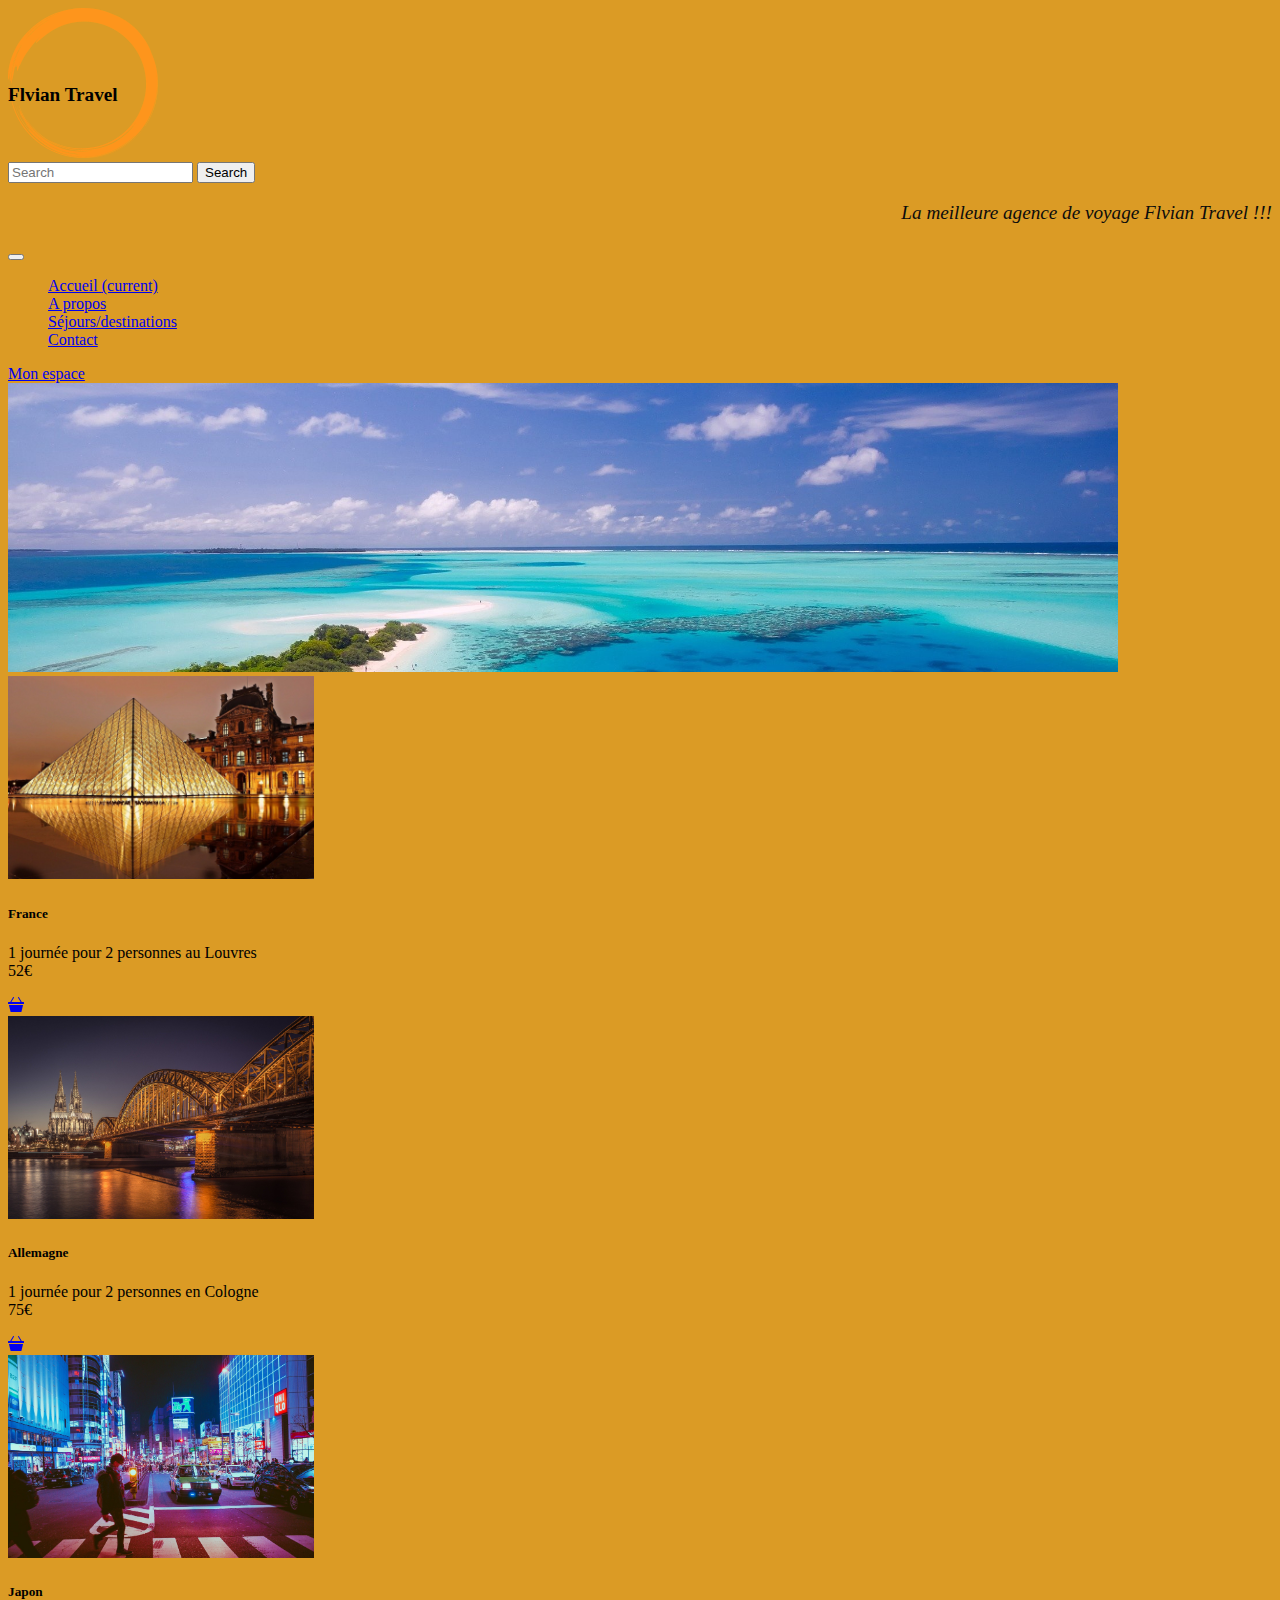
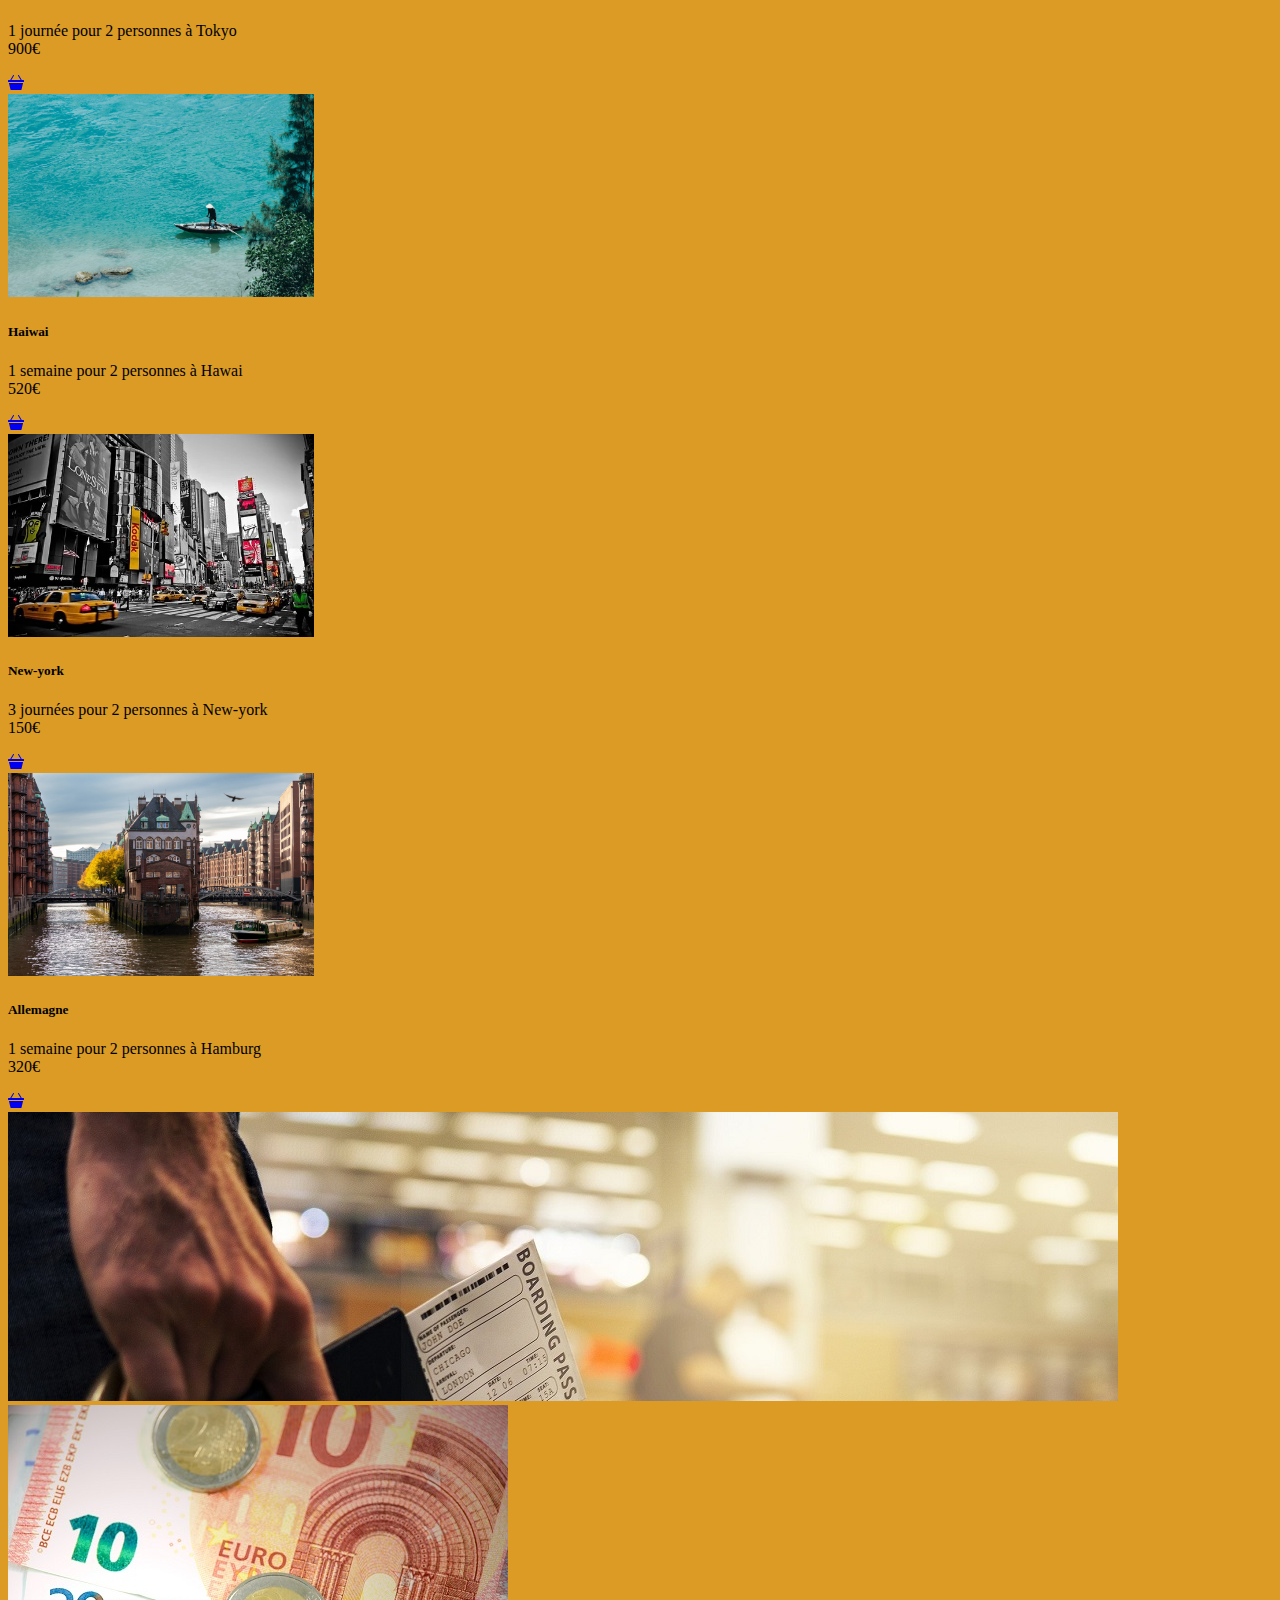
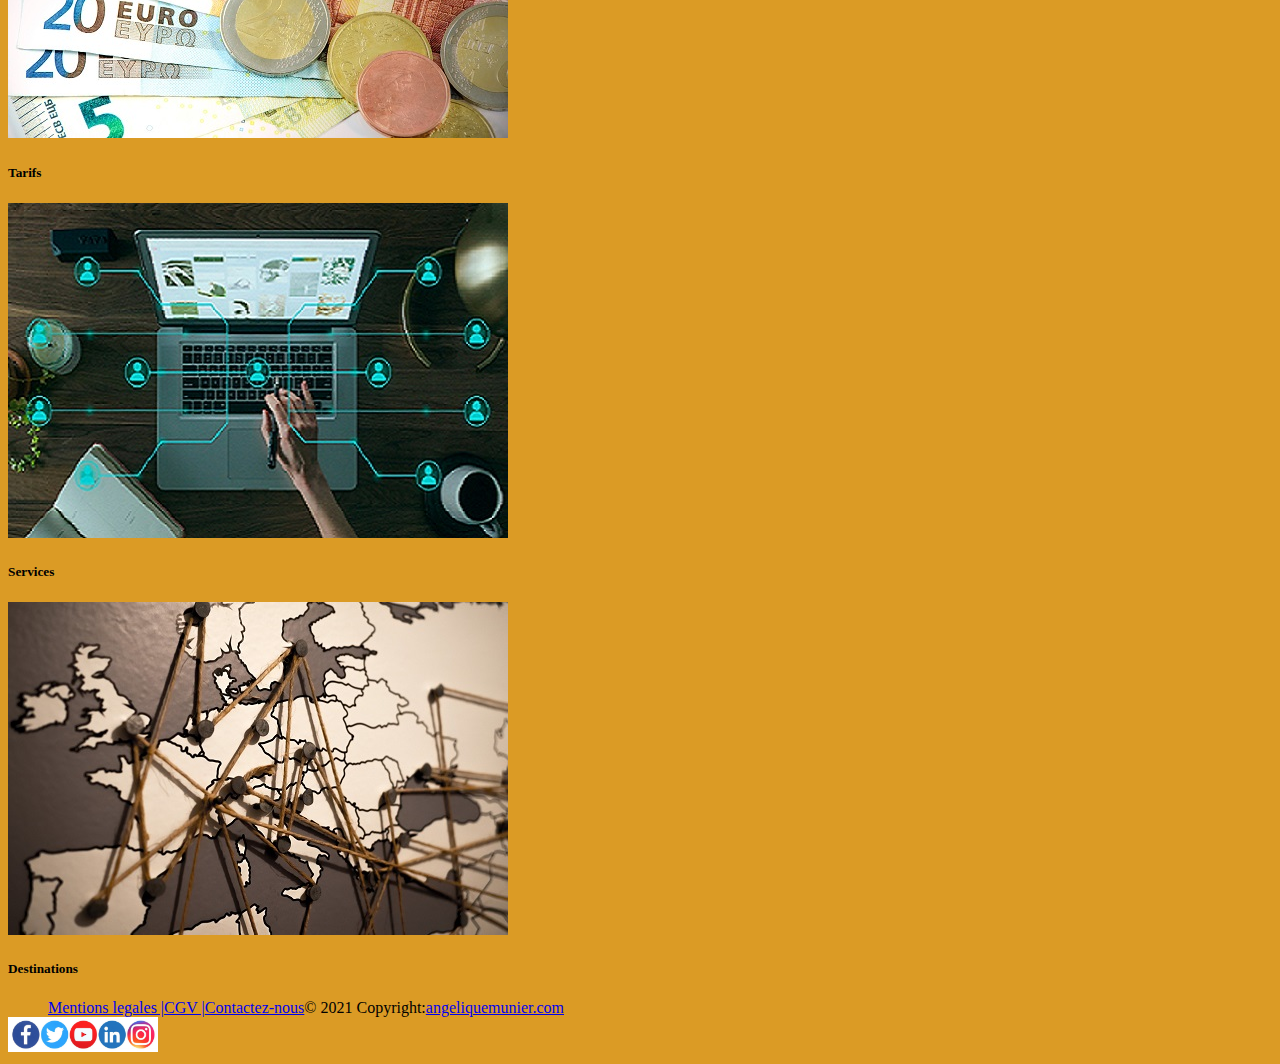
<file: index.html>
<!doctype html>
<html lang="fr">
  <head>
    <meta charset="utf-8">
    <meta charset="description">
    <meta name="title" content="FLVIAN - TRAVEL">
    <meta name="description" content="Agence de voyage">
    <meta name="keywords" content="voyage, partir, avions, trains, etranger">
    <meta name="robots" content="index, follow">
    <meta name="language" content="French">
    <meta name="author" content="Angélique MUNIER">
    <meta name="viewport" content="width=device-width, initial-scale=1">
    <title>FLVIAN - TRAVEL</title>
    <link rel="stylesheet" href="https://cdn.jsdelivr.net/npm/bootstrap@4.5.3/dist/css/bootstrap.min.css" integrity="sha384-TX8t27EcRE3e/ihU7zmQxVncDAy5uIKz4rEkgIXeMed4M0jlfIDPvg6uqKI2xXr2" crossorigin="anonymous">
    <link type="text/css" rel="stylesheet" href="style.css">
  </head>
  <body>
    <div class="container">
      <header class="py-2">
          <div class="navbar navbar-light  justify-content-between">
            <div class="row justify-content-center text-justify">
              <img src="img/LOGO1.png" alt="logo" width="150px" height="150px" class="img-fluid"/>
              <p style="position: absolute;top:65px;font-weight: bold;font-size: larger;">Flvian Travel</p>
            </div>
           
            <form class="form-inline">
              <input class="form-control mr-sm-2" type="search" placeholder="Search" aria-label="Search">
              <button class="btn btn-outline-warning my-2 my-sm-0" type="submit">Search</button>
            </form> 
           
          </div>
          <p style="display:flex;flex-direction: row-reverse;font-size: larger;font-style:italic;color: rgb(12, 12, 12);">La meilleure agence de voyage Flvian Travel !!!</p>
         
            <nav class="navbar navbar-expand-lg navbar-dark bg-dark">
              <button class="navbar-toggler" type="button" data-toggle="collapse" data-target="#navbarText" aria-controls="navbarText" aria-expanded="false" aria-label="Toggle navigation">
                <span class="navbar-toggler-icon"></span>
              </button>
                <div class="collapse navbar-collapse" id="navbarText">
                  <ul class="navbar-nav mr-auto">
                    <li class="nav-item active">
                      <a class="nav-link" href="#">Accueil <span class="sr-only">(current)</span></a>
                    </li>
                    <li class="nav-item">
                      <a class="nav-link" href="a_propos.html">A propos</a>
                    </li>
                    <li class="nav-item">
                      <li class="nav-item">
                        <a class="nav-link" href="sejours.html">Séjours/destinations</a>
                      </li>
                      <li class="nav-item">
                        <a class="nav-link" href="contact.html">Contact</a>
                      </li>
                      
                  </ul>
                  <span class="navbar-text">
                    <a href="monespace.html">Mon espace</a>
                  </span>
                </div>
            </nav>
            <img src="img/voyage2.jpg"alt="voyage" class="img-fluid" width="1110px" height="289px"/>
      </header>
        <main>
            <section class="m-4">

             
              <div class="row row-cols-1 row-cols-sm-3">
                <article class="col p-3">
                    <div class="card">
                        <img src="img/building-gec582ab58_1280LOUVRE.jpg" alt="france" title="france" width="306px" height="203px" class="card-img-top rounded-lg">
                        <div class="card-body">
                           <h5 class="card-title">France</h5>
                                        <p class="card-text">1 journée pour 2 personnes au Louvres  <br>52€</p>
                                          <a href="#" class="btn btn-secondary">
                                            <svg xmlns="http://www.w3.org/2000/svg" width="16" height="16" fill="currentColor" class="bi bi-basket3-fill" viewBox="0 0 16 16">
                                            <path d="M5.757 1.071a.5.5 0 0 1 .172.686L3.383 6h9.234L10.07 1.757a.5.5 0 1 1 .858-.514L13.783 6H15.5a.5.5 0 0 1 .5.5v1a.5.5 0 0 1-.5.5H.5a.5.5 0 0 1-.5-.5v-1A.5.5 0 0 1 .5 6h1.717L5.07 1.243a.5.5 0 0 1 .686-.172zM2.468 15.426.943 9h14.114l-1.525 6.426a.75.75 0 0 1-.729.574H3.197a.75.75 0 0 1-.73-.574z"/>
                                            </svg>
                                          </a> 
                        </div>
                    </div>
                </article>
                <article class="col p-3">
                    <div class="card">
                        <img src="img/cologne-gba770f509_1920ALLEMAGNE.jpg" alt="allemagne" title="allemagne" width="306px" height="203px" class="card-img-top rounded-lg">
                        <div class="card-body">   
                                        <h5 class="card-title">Allemagne</h5>
                                          <p class="card-text">1 journée pour 2 personnes en Cologne <br> 75€</p>
                                            <a href="#" class="btn btn-secondary">
                                              <svg xmlns="http://www.w3.org/2000/svg" width="16" height="16" fill="currentColor" class="bi bi-basket3-fill" viewBox="0 0 16 16">
                                              <path d="M5.757 1.071a.5.5 0 0 1 .172.686L3.383 6h9.234L10.07 1.757a.5.5 0 1 1 .858-.514L13.783 6H15.5a.5.5 0 0 1 .5.5v1a.5.5 0 0 1-.5.5H.5a.5.5 0 0 1-.5-.5v-1A.5.5 0 0 1 .5 6h1.717L5.07 1.243a.5.5 0 0 1 .686-.172zM2.468 15.426.943 9h14.114l-1.525 6.426a.75.75 0 0 1-.729.574H3.197a.75.75 0 0 1-.73-.574z"/>
                                              </svg>
                                            </a> 
                                      </div>
                    </div>
                </article>
                <article class="col p-3">
                    <div class="card">
                        <img src="img/japan-gec4f547a0_1920.jpg" alt="japon" title="japon" width="306px" height="203px" class="card-img-top rounded-lg">
                         <div class="card-body">   
                                        <h5 class="card-title">Japon</h5>
                                          <p class="card-text">1 journée pour 2 personnes à Tokyo  <br>900€</p>
                                            <a href="#" class="btn btn-secondary">
                                              <svg xmlns="http://www.w3.org/2000/svg" width="16" height="16" fill="currentColor" class="bi bi-basket3-fill" viewBox="0 0 16 16">
                                              <path d="M5.757 1.071a.5.5 0 0 1 .172.686L3.383 6h9.234L10.07 1.757a.5.5 0 1 1 .858-.514L13.783 6H15.5a.5.5 0 0 1 .5.5v1a.5.5 0 0 1-.5.5H.5a.5.5 0 0 1-.5-.5v-1A.5.5 0 0 1 .5 6h1.717L5.07 1.243a.5.5 0 0 1 .686-.172zM2.468 15.426.943 9h14.114l-1.525 6.426a.75.75 0 0 1-.729.574H3.197a.75.75 0 0 1-.73-.574z"/>
                                              </svg>
                                            </a> 
                                      </div>
                    </div>
                </article>
              </div><!--fin div class row-->


                <div class="row row-cols-1 row-cols-sm-3">
                  <article class="col p-3">
                      <div class="card">
                          <img src="img/plage.jpg" alt="Haiwai" title="Haiwai" width="306px" height="203px" class="card-img-top rounded-lg">
                          <div class="card-body">   
                                    <h5 class="card-title">Haiwai</h5>
                                      <p class="card-text">1 semaine pour 2 personnes à Hawai  <br>520€</p>
                                        <a href="#" class="btn btn-secondary">
                                          <svg xmlns="http://www.w3.org/2000/svg" width="16" height="16" fill="currentColor" class="bi bi-basket3-fill" viewBox="0 0 16 16">
                                          <path d="M5.757 1.071a.5.5 0 0 1 .172.686L3.383 6h9.234L10.07 1.757a.5.5 0 1 1 .858-.514L13.783 6H15.5a.5.5 0 0 1 .5.5v1a.5.5 0 0 1-.5.5H.5a.5.5 0 0 1-.5-.5v-1A.5.5 0 0 1 .5 6h1.717L5.07 1.243a.5.5 0 0 1 .686-.172zM2.468 15.426.943 9h14.114l-1.525 6.426a.75.75 0 0 1-.729.574H3.197a.75.75 0 0 1-.73-.574z"/>
                                          </svg>
                                        </a> 
                                  </div>
                      </div>
                  </article>
                  <article class="col p-3">
                      <div class="card">
                          <img src="img/new-york-1819861__340.webp" alt="new-york" title="new-york" width="306px" height="203px" class="card-img-top rounded-lg">
                          <div class="card-body">   
                                      <h5 class="card-title">New-york</h5>
                                        <p class="card-text">3 journées pour 2 personnes à New-york <br>150€</p>
                                          <a href="#" class="btn btn-secondary">
                                            <svg xmlns="http://www.w3.org/2000/svg" width="16" height="16" fill="currentColor" class="bi bi-basket3-fill" viewBox="0 0 16 16">
                                            <path d="M5.757 1.071a.5.5 0 0 1 .172.686L3.383 6h9.234L10.07 1.757a.5.5 0 1 1 .858-.514L13.783 6H15.5a.5.5 0 0 1 .5.5v1a.5.5 0 0 1-.5.5H.5a.5.5 0 0 1-.5-.5v-1A.5.5 0 0 1 .5 6h1.717L5.07 1.243a.5.5 0 0 1 .686-.172zM2.468 15.426.943 9h14.114l-1.525 6.426a.75.75 0 0 1-.729.574H3.197a.75.75 0 0 1-.73-.574z"/>
                                            </svg>
                                          </a> 
                                    </div>
                  </article>
                  <article class="col p-3">
                      <div class="card">
                          <img src="img/hamburg-gf6560d1d0_1920.jpg" alt="allemagne" title="allemagne" width="306px" height="203px" class="card-img-top rounded-lg">
                          <div class="card-body">   
                                      <h5 class="card-title">Allemagne</h5>
                                        <p class="card-text">1 semaine pour 2 personnes à Hamburg  <br>320€</p>
                                          <a href="#" class="btn btn-secondary">
                                            <svg xmlns="http://www.w3.org/2000/svg" width="16" height="16" fill="currentColor" class="bi bi-basket3-fill" viewBox="0 0 16 16">
                                            <path d="M5.757 1.071a.5.5 0 0 1 .172.686L3.383 6h9.234L10.07 1.757a.5.5 0 1 1 .858-.514L13.783 6H15.5a.5.5 0 0 1 .5.5v1a.5.5 0 0 1-.5.5H.5a.5.5 0 0 1-.5-.5v-1A.5.5 0 0 1 .5 6h1.717L5.07 1.243a.5.5 0 0 1 .686-.172zM2.468 15.426.943 9h14.114l-1.525 6.426a.75.75 0 0 1-.729.574H3.197a.75.75 0 0 1-.73-.574z"/>
                                            </svg>
                                          </a> 
                          </div>
                  </article>
                </div><!--DIV CLASS ROW-->
            
             
                 
					
                     <img src="img/voyage.jpg"alt="voyage" class="img-fluid" width="1110px" height="289px"/>

                    
                     <div class="row row-cols-1 row-cols-sm-3">
                      <article class="col p-3">
                          <div class="card">
                            <img src="img/prix.jpg" href="#" alt="prix" title="prix" class="cursor-pointer card-img-top rounded-lg">
                            <div class="card-body">   
                              <h5 class="card-title">Tarifs</h5>
                            </div>
                          </article>      
                      
                     
                        <article class="col p-3">
                            <div class="card">
                              <img src="img/service.jpg" href="#" alt="service" title="service" class="cursor-pointer card-img-top rounded-lg">
                              <div class="card-body">   
                                <h5 class="card-title">Services</h5>
                              </div>
                            </article>  
                       
                       
                          <article class="col p-3">
                              <div class="card">
                                <img src="img/destination.jpg" href="#" alt="destination" title="destination" class="cursor-pointer card-img-top rounded-lg">
                                <div class="card-body">   
                                  <h5 class="card-title">Destinations</h5>
                                </div>
                              </article>  
                      
              </section>             
        </main>          
          <footer class="bg-dark text-center text-white">
           
            <div class="p-3">
              <ul class="navbar-text">
                <li style="list-style-type: none;float: left;"><a class="text-white m-2" href="#">Mentions legales |</a></li>
                <li style="list-style-type: none;float: left;"><a class="text-white " href="#">CGV |</a></li>
                <li style="list-style-type: none;float: left;"><a class="text-white m-2" href="#">Contactez-nous</a></li>
              </ul>
            </div>
            
            <div class="text-center p-3">© 2021 Copyright:<a class="text-white" href="#">angeliquemunier.com</a></div>


            <img src="img/icone_reseaux-sociaux-1024x234.jpg" width="150px" alt="sociaux" class="img-fluid">
          
          </footer>
    </div><!--div container-->
        <script src="https://code.jquery.com/jquery-3.5.1.slim.min.js" integrity="sha384-DfXdz2htPH0lsSSs5nCTpuj/zy4C+OGpamoFVy38MVBnE+IbbVYUew+OrCXaRkfj" crossorigin="anonymous"></script>
        <script src="https://cdn.jsdelivr.net/npm/popper.js@1.16.1/dist/umd/popper.min.js" integrity="sha384-9/reFTGAW83EW2RDu2S0VKaIzap3H66lZH81PoYlFhbGU+6BZp6G7niu735Sk7lN" crossorigin="anonymous"></script>
        <script src="https://cdn.jsdelivr.net/npm/bootstrap@4.5.3/dist/js/bootstrap.min.js" integrity="sha384-w1Q4orYjBQndcko6MimVbzY0tgp4pWB4lZ7lr30WKz0vr/aWKhXdBNmNb5D92v7s" crossorigin="anonymous"></script>
  </body>
</html>
</file>
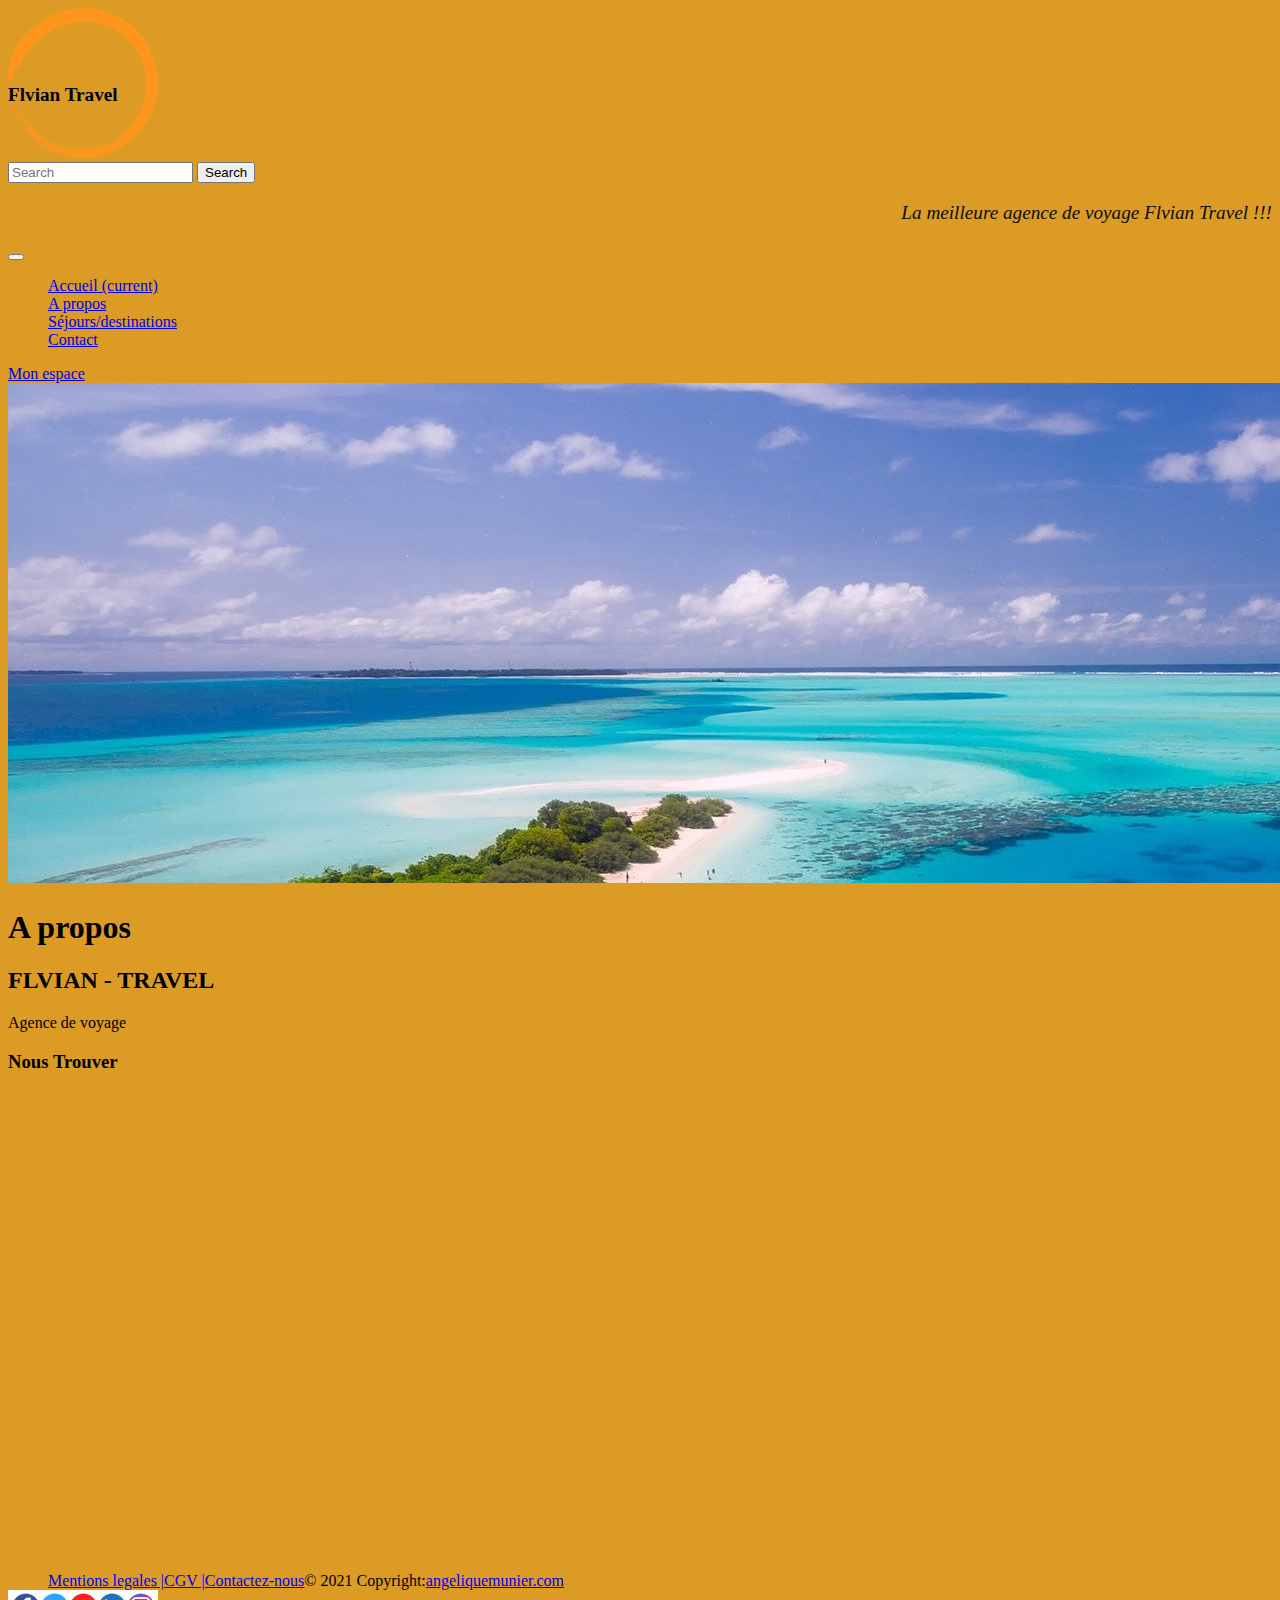
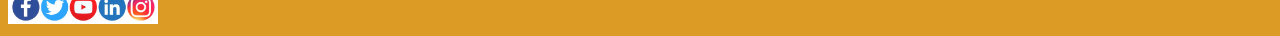
<file: a_propos.html>
<!doctype html>
<html lang="fr">
  <head>
    <meta charset="utf-8">
    <meta charset="description">
    <meta name="title" content="FLVIAN - TRAVEL">
    <meta name="description" content="Agence de voyage">
    <meta name="keywords" content="voyage, partir, avions, trains, etranger">
    <meta name="robots" content="index, follow">
    <meta name="language" content="French">
    <meta name="author" content="Angélique MUNIER">
    <meta name="viewport" content="width=device-width, initial-scale=1">
    <title>FLVIAN - TRAVEL</title>
    <link rel="stylesheet" href="https://cdn.jsdelivr.net/npm/bootstrap@4.5.3/dist/css/bootstrap.min.css" integrity="sha384-TX8t27EcRE3e/ihU7zmQxVncDAy5uIKz4rEkgIXeMed4M0jlfIDPvg6uqKI2xXr2" crossorigin="anonymous">
    <link type="text/css" rel="stylesheet" href="style.css">
  </head>
  <body>
    <div class="container">
      <header class="py-2">
          <div class="navbar navbar-light  justify-content-between">
            <div class="row justify-content-center text-justify">
              <a href="index.html"><img src="img/LOGO1.png" alt="logo" width="150px" height="150px" class="img-fluid" /></a>
              <p style="position: absolute;top:65px;font-weight: bold;font-size: larger;">Flvian Travel</p>
            </div>
           
            <form class="form-inline">
              <input class="form-control mr-sm-2" type="search" placeholder="Search" aria-label="Search">
              <button class="btn btn-outline-warning my-2 my-sm-0" type="submit">Search</button>
            </form> 
           
          </div>
          <p style="display:flex;flex-direction: row-reverse;font-size: larger;font-style:italic;color: rgb(12, 12, 12);">La meilleure agence de voyage Flvian Travel !!!</p>
         
            <nav class="navbar navbar-expand-lg navbar-dark bg-dark">
              <button class="navbar-toggler" type="button" data-toggle="collapse" data-target="#navbarText" aria-controls="navbarText" aria-expanded="false" aria-label="Toggle navigation">
                <span class="navbar-toggler-icon"></span>
              </button>
                <div class="collapse navbar-collapse" id="navbarText">
                  <ul class="navbar-nav mr-auto">
                    <li class="nav-item ">
                      <a class="nav-link" href="index.html">Accueil <span class="sr-only">(current)</span></a>
                    </li>
                    <li class="nav-item active">
                      <a class="nav-link" href="a_propos.html">A propos</a>
                    </li>
                    <li class="nav-item">
                      <li class="nav-item">
                        <a class="nav-link" href="sejours.html">Séjours/destinations</a>
                      </li>
                      <li class="nav-item">
                        <a class="nav-link" href="contact.html">Contact</a>
                      </li>
                      
                  </ul>
                  <span class="navbar-text">
                    <a href="monespace.html">Mon espace</a>
                  </span>
                </div>
            </nav>
            <img src="img/voyage2.jpg"alt="voyage" class="img-fluid"/>
      </header>

        <main>
            <section class="mt-4">
                <div class="row justify-content-between">
                  <div class="col">
                    <article class="row justify-content-center text-justify">
                      <div class="col">
                        <h1>A propos</h1>
                          <h2>FLVIAN - TRAVEL</h2>
                            <p>Agence de voyage</p>
                              <h3>Nous Trouver</h3>
                                <iframe src="https://www.google.com/maps/embed?pb=!1m18!1m12!1m3!1d83017.3158724549!2d1.0211319297582246!3d49.44121450220156!2m3!1f0!2f0!3f0!3m2!1i1024!2i768!4f13.1!3m3!1m2!1s0x47e0de76ca71faab%3A0x3d1cabefa49f93d6!2sRouen!5e0!3m2!1sfr!2sfr!4v1633589458413!5m2!1sfr!2sfr" width="600" height="450" style="border:0;" allowfullscreen="" loading="lazy" class="embed-responsive embed-responsive-16by9"></iframe>
                                  
                </div>
                  </div>
                    </article>
                      </div>
                                   
                                    
                      
                    
                  
                                      
                                       
            </section>

            
        </main>
        <footer class="bg-dark text-center text-white">
           
          <div class="p-3">
            <ul class="navbar-text">
              <li style="list-style-type: none;float: left;"><a class="text-white m-2" href="#">Mentions legales |</a></li>
              <li style="list-style-type: none;float: left;"><a class="text-white " href="#">CGV |</a></li>
              <li style="list-style-type: none;float: left;"><a class="text-white m-2" href="#">Contactez-nous</a></li>
            </ul>
          </div>
          
          <div class="text-center p-3">© 2021 Copyright:<a class="text-white" href="#">angeliquemunier.com</a></div>

          
          <img src="img/icone_reseaux-sociaux-1024x234.jpg" width="150px" alt="sociaux"  class="img-fluid">
        
        </footer>
   
  </div><!--div container-->
      <script src="https://code.jquery.com/jquery-3.5.1.slim.min.js" integrity="sha384-DfXdz2htPH0lsSSs5nCTpuj/zy4C+OGpamoFVy38MVBnE+IbbVYUew+OrCXaRkfj" crossorigin="anonymous"></script>
      <script src="https://cdn.jsdelivr.net/npm/popper.js@1.16.1/dist/umd/popper.min.js" integrity="sha384-9/reFTGAW83EW2RDu2S0VKaIzap3H66lZH81PoYlFhbGU+6BZp6G7niu735Sk7lN" crossorigin="anonymous"></script>
      <script src="https://cdn.jsdelivr.net/npm/bootstrap@4.5.3/dist/js/bootstrap.min.js" integrity="sha384-w1Q4orYjBQndcko6MimVbzY0tgp4pWB4lZ7lr30WKz0vr/aWKhXdBNmNb5D92v7s" crossorigin="anonymous"></script>
</body>
</html>
</file>
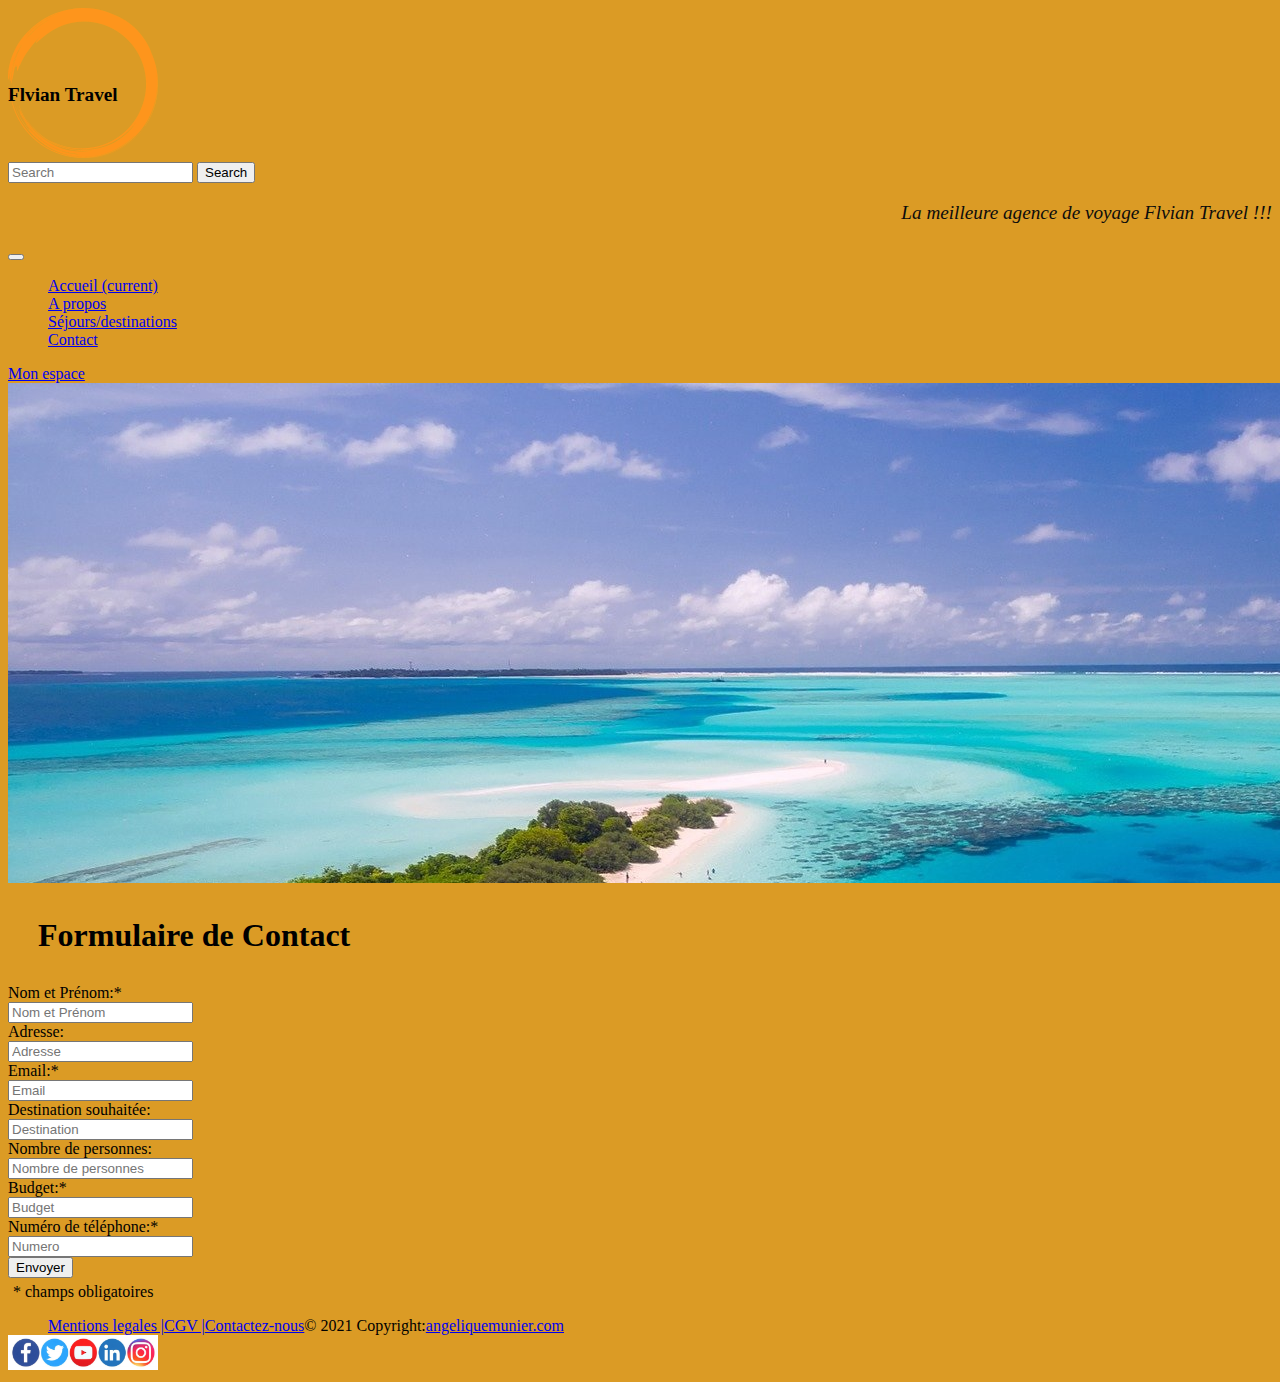
<file: contact.html>
<!doctype html>
<html lang="fr">
  <head>
    <meta charset="utf-8">
    <meta charset="description">
    <meta name="title" content="FLVIAN - TRAVEL">
    <meta name="description" content="Agence de voyage">
    <meta name="keywords" content="voyage, partir, avions, trains, etranger">
    <meta name="robots" content="index, follow">
    <meta name="language" content="French">
    <meta name="author" content="Angélique MUNIER">
    <meta name="viewport" content="width=device-width, initial-scale=1">
    <title>FLVIAN - TRAVEL</title>
    <link rel="stylesheet" href="https://cdn.jsdelivr.net/npm/bootstrap@4.5.3/dist/css/bootstrap.min.css" integrity="sha384-TX8t27EcRE3e/ihU7zmQxVncDAy5uIKz4rEkgIXeMed4M0jlfIDPvg6uqKI2xXr2" crossorigin="anonymous">
    <link type="text/css" rel="stylesheet" href="style.css">
  </head>
  <body>
    <div class="container">
      <header class="py-2">
          <div class="navbar navbar-light  justify-content-between">
            <div class="row justify-content-center text-justify">
              <a href="index.html"><img src="img/LOGO1.png" alt="logo" width="150px" height="150px" class="img-fluid" /></a>
              <p style="position: absolute;top:65px;font-weight: bold;font-size: larger;">Flvian Travel</p>
            </div>
           
            <form class="form-inline">
              <input class="form-control mr-sm-2" type="search" placeholder="Search" aria-label="Search">
              <button class="btn btn-outline-warning my-2 my-sm-0" type="submit">Search</button>
            </form> 
           
          </div>
          <p style="display:flex;flex-direction: row-reverse;font-size: larger;font-style:italic;color: rgb(12, 12, 12);">La meilleure agence de voyage Flvian Travel !!!</p>
         
            <nav class="navbar navbar-expand-lg navbar-dark bg-dark">
              <button class="navbar-toggler" type="button" data-toggle="collapse" data-target="#navbarText" aria-controls="navbarText" aria-expanded="false" aria-label="Toggle navigation">
                <span class="navbar-toggler-icon"></span>
              </button>
                <div class="collapse navbar-collapse" id="navbarText">
                  <ul class="navbar-nav mr-auto">
                    <li class="nav-item ">
                      <a class="nav-link" href="index.html">Accueil <span class="sr-only">(current)</span></a>
                    </li>
                    <li class="nav-item">
                      <a class="nav-link" href="a_propos.html">A propos</a>
                    </li>
                    <li class="nav-item">
                      <li class="nav-item">
                        <a class="nav-link" href="sejours.html">Séjours/destinations</a>
                      </li>
                      <li class="nav-item active">
                        <a class="nav-link" href="contact.html">Contact</a>
                      </li>
                      
                  </ul>
                  <span class="navbar-text">
                    <a href="monespace.html">Mon espace</a>
                  </span>
                </div>
            </nav>
            <img src="img/voyage2.jpg"alt="voyage" class="img-fluid"/>
      </header>
        <main>
          <h1 class="contact">Formulaire de Contact</h1>

              <div class="container-fluid">
                <div class="form-group row">
                    <label for="nom" class="col-sm-2 col-form-label">Nom et Prénom:*</label>
                      <div class="col-sm-10">
                        <input type="nom" class="form-control" id="nom" aria-describedby="nom" required placeholder="Nom et Prénom"> 
                      </div>
                </div>
                <div class="form-group row">
                  <label for="adresse" class="col-sm-2 col-form-label">Adresse:</label>
                    <div class="col-sm-10">
                      <input type="adresse" class="form-control" id="adresse" aria-describedby="adresse" required placeholder="Adresse"> 
                    </div>
                </div>
              <div class="form-group row">
                <label for="email" class="col-sm-2 col-form-label">Email:*</label>
                  <div class="col-sm-10">
                    <input type="email" class="form-control" id="email" aria-describedby="email" required placeholder="Email"> 
                  </div>
              </div>
            <div class="form-group row">
              <label for="destination" class="col-sm-2 col-form-label">Destination souhaitée:</label>
                <div class="col-sm-10">
                  <input type="destination" class="form-control" id="destination" aria-describedby="destination" required placeholder="Destination"> 
                </div>
            </div>
          <div class="form-group row">
            <label for="nombre" class="col-sm-2 col-form-label">Nombre de personnes:</label>
              <div class="col-sm-10">
                <input type="nombre" class="form-control" id="nombre" aria-describedby="nombre" required placeholder="Nombre de personnes"> 
              </div>
          </div>
        <div class="form-group row">
          <label for="budget" class="col-sm-2 col-form-label">Budget:*</label>
            <div class="col-sm-10">
              <input type="budget" class="form-control" id="budget" aria-describedby="budget" required placeholder="Budget"> 
            </div>
        </div>
        <div class="form-group row">
          <label for="numero" class="col-sm-2 col-form-label">Numéro de téléphone:*</label>
            <div class="col-sm-10">
              <input type="numero" class="form-control" id="numero" aria-describedby="numero" required placeholder="Numero"> 
            </div>
        </div>

        <div class="form-group row">  
        <button type="button" class="btn btn-primary">Envoyer</button>
                            
        </div>           
                        
        <p style="margin: 5px;">* champs obligatoires</p>
           


        </main>
             
        <footer class="bg-dark text-center text-white">
           
          <div class="p-3">
            <ul class="navbar-text">
              <li style="list-style-type: none;float: left;"><a class="text-white m-2" href="#">Mentions legales |</a></li>
              <li style="list-style-type: none;float: left;"><a class="text-white " href="#">CGV |</a></li>
              <li style="list-style-type: none;float: left;"><a class="text-white m-2" href="#">Contactez-nous</a></li>
            </ul>
          </div>
          
          <div class="text-center p-3">© 2021 Copyright:<a class="text-white" href="#">angeliquemunier.com</a></div>

          <img src="img/icone_reseaux-sociaux-1024x234.jpg" width="150px" alt="sociaux"  class="img-fluid">
        
        </footer>
</div><!--div container-->
  <script src="https://code.jquery.com/jquery-3.5.1.slim.min.js" integrity="sha384-DfXdz2htPH0lsSSs5nCTpuj/zy4C+OGpamoFVy38MVBnE+IbbVYUew+OrCXaRkfj" crossorigin="anonymous"></script>
  <script src="https://cdn.jsdelivr.net/npm/popper.js@1.16.1/dist/umd/popper.min.js" integrity="sha384-9/reFTGAW83EW2RDu2S0VKaIzap3H66lZH81PoYlFhbGU+6BZp6G7niu735Sk7lN" crossorigin="anonymous"></script>
  <script src="https://cdn.jsdelivr.net/npm/bootstrap@4.5.3/dist/js/bootstrap.min.js" integrity="sha384-w1Q4orYjBQndcko6MimVbzY0tgp4pWB4lZ7lr30WKz0vr/aWKhXdBNmNb5D92v7s" crossorigin="anonymous"></script>
</body>
</html>
</file>
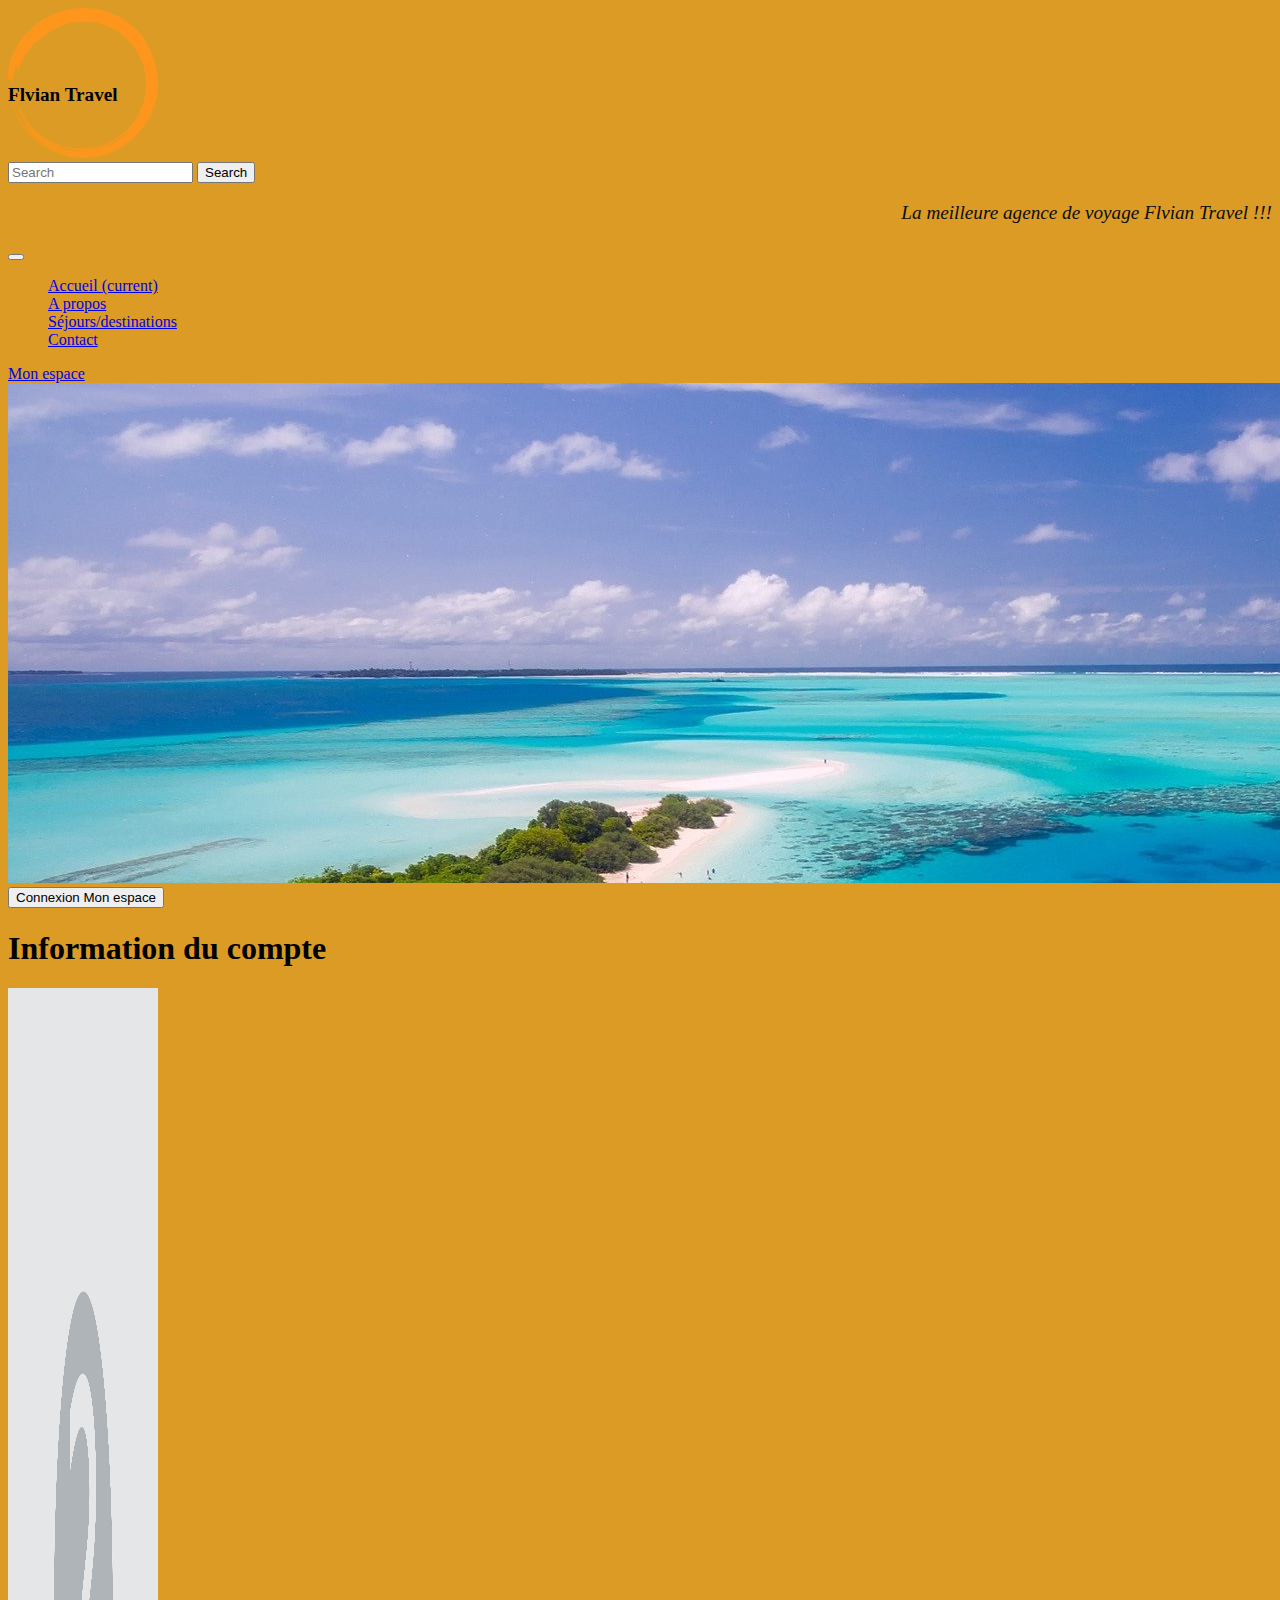
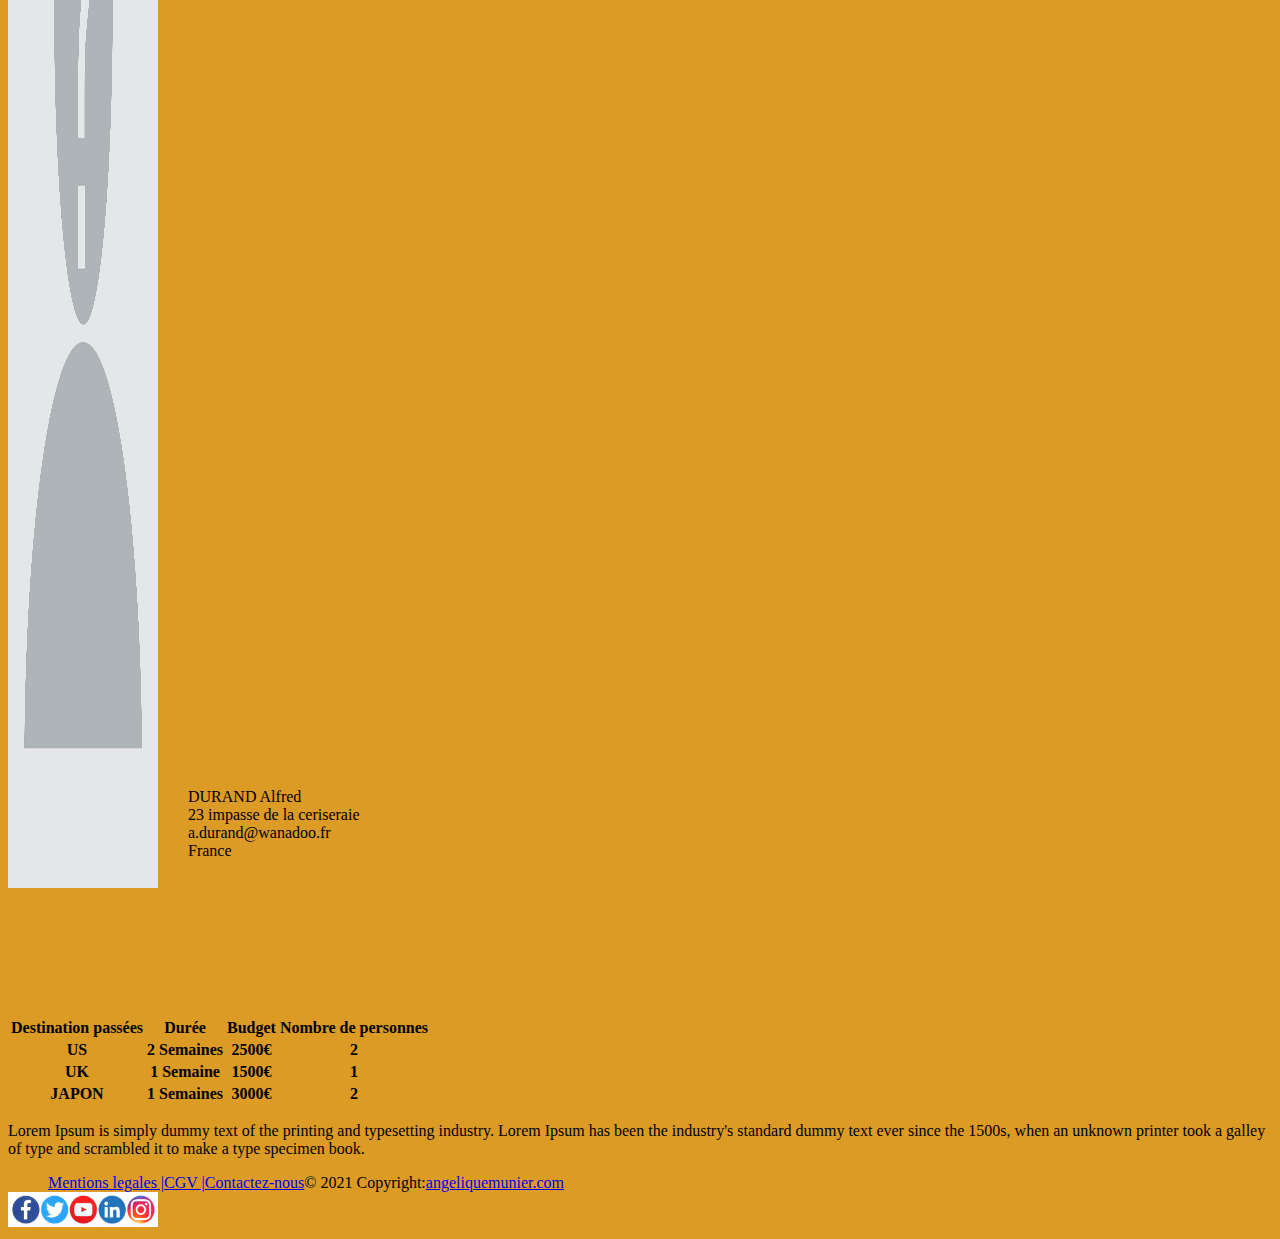
<file: monespace.html>
<!doctype html>
<html lang="fr">
  <head>
    <meta charset="utf-8">
    <meta charset="description">
    <meta name="title" content="FLVIAN - TRAVEL">
    <meta name="description" content="Agence de voyage">
    <meta name="keywords" content="voyage, partir, avions, trains, etranger">
    <meta name="robots" content="index, follow">
    <meta name="language" content="French">
    <meta name="author" content="Angélique MUNIER">
    <meta name="viewport" content="width=device-width, initial-scale=1">
    <title>FLVIAN - TRAVEL</title>
    <link rel="stylesheet" href="https://cdn.jsdelivr.net/npm/bootstrap@4.5.3/dist/css/bootstrap.min.css" integrity="sha384-TX8t27EcRE3e/ihU7zmQxVncDAy5uIKz4rEkgIXeMed4M0jlfIDPvg6uqKI2xXr2" crossorigin="anonymous">
    <link type="text/css" rel="stylesheet" href="style.css">
  </head>
  <body>
    <div class="container">
      <header class="py-2">
          <div class="navbar navbar-light  justify-content-between">
            <div class="row justify-content-center text-justify">
              <a href="index.html"><img src="img/LOGO1.png" alt="logo" width="150px" height="150px" class="img-fluid" /></a>
              <p style="position: absolute;top:65px;font-weight: bold;font-size: larger;">Flvian Travel</p>
            </div>
           
            <form class="form-inline">
              <input class="form-control mr-sm-2" type="search" placeholder="Search" aria-label="Search">
              <button class="btn btn-outline-warning my-2 my-sm-0" type="submit">Search</button>
            </form> 
           
          </div>
          <p style="display:flex;flex-direction: row-reverse;font-size: larger;font-style:italic;color: rgb(12, 12, 12);">La meilleure agence de voyage Flvian Travel !!!</p>
         
            <nav class="navbar navbar-expand-lg navbar-dark bg-dark">
              <button class="navbar-toggler" type="button" data-toggle="collapse" data-target="#navbarText" aria-controls="navbarText" aria-expanded="false" aria-label="Toggle navigation">
                <span class="navbar-toggler-icon"></span>
              </button>
                <div class="collapse navbar-collapse" id="navbarText">
                  <ul class="navbar-nav mr-auto">
                    <li class="nav-item ">
                      <a class="nav-link" href="index.html">Accueil <span class="sr-only">(current)</span></a>
                    </li>
                    <li class="nav-item">
                      <a class="nav-link" href="a_propos.html">A propos</a>
                    </li>
                    <li class="nav-item">
                      <li class="nav-item">
                        <a class="nav-link" href="sejours.html">Séjours/destinations</a>
                      </li>
                      <li class="nav-item">
                        <a class="nav-link" href="contact.html">Contact</a>
                      </li>
                      
                  </ul>
                  <span class="navbar-text active">
                    <a href="monespace.html">Mon espace</a>
                  </span>
                </div>
            </nav>
            <img src="img/voyage2.jpg"alt="voyage" class="img-fluid"/>
      </header>
        <main>
          
        
              <button type="button" class="btn btn-primary" a href="#">Connexion Mon espace</button>
              
              <h1>Information du compte</h1>
              <img src="img/photo.png" alt="logo" width="150px" height="1500px" class="img-fluid imgMargin"/>
              <ul class="profil">
                <li>DURAND Alfred</li>
                <li>23 impasse de la ceriseraie</li>
                <li>a.durand@wanadoo.fr</li>
                <li>France</li>
              </ul>



              <table class="table">
                <thead class="thead-dark">
                  <tr>
                    <th scope="col">Destination passées</th>
                    <th scope="col">Durée</th>
                    <th scope="col">Budget</th>
                    <th scope="col">Nombre de personnes</th>
                  </tr>
                </thead>
                <tbody>
                  <tr>
                    <th scope="row">US</th>
                    <th scope="row">2 Semaines</th>
                    <th scope="row">2500€</th>
                    <th scope="row">2</th>
                  </tr>
                  
                  <tr>
                    <th scope="row">UK</th>
                    <th scope="row">1 Semaine</th>
                    <th scope="row">1500€</th>
                    <th scope="row">1</th>
                  </tr>
                  <tr>
                    <th scope="row">JAPON</th>
                    <th scope="row">1 Semaines</th>
                    <th scope="row">3000€</th>
                    <th scope="row">2</th>
                  </tr>
                </tbody>
              </table>


            
       

          <p>Lorem Ipsum is simply dummy text of the printing and typesetting industry. Lorem Ipsum has been the industry's standard dummy text ever since the 1500s, when an unknown printer took a galley of type and scrambled it to make a type specimen book. </p>
            
        </main>
             
        <footer class="bg-dark text-center text-white">
           
          <div class="p-3">
            <ul class="navbar-text">
              <li style="list-style-type: none;float: left;"><a class="text-white m-2" href="#">Mentions legales |</a></li>
              <li style="list-style-type: none;float: left;"><a class="text-white " href="#">CGV |</a></li>
              <li style="list-style-type: none;float: left;"><a class="text-white m-2" href="#">Contactez-nous</a></li>
            </ul>
          </div>
          
          <div class="text-center p-3">© 2021 Copyright:<a class="text-white" href="#">angeliquemunier.com</a></div>

         
          
          <img src="img/icone_reseaux-sociaux-1024x234.jpg" width="150px" alt="sociaux"  class="img-fluid">
        
        </footer>
</div><!--div container-->
  <script src="https://code.jquery.com/jquery-3.5.1.slim.min.js" integrity="sha384-DfXdz2htPH0lsSSs5nCTpuj/zy4C+OGpamoFVy38MVBnE+IbbVYUew+OrCXaRkfj" crossorigin="anonymous"></script>
  <script src="https://cdn.jsdelivr.net/npm/popper.js@1.16.1/dist/umd/popper.min.js" integrity="sha384-9/reFTGAW83EW2RDu2S0VKaIzap3H66lZH81PoYlFhbGU+6BZp6G7niu735Sk7lN" crossorigin="anonymous"></script>
  <script src="https://cdn.jsdelivr.net/npm/bootstrap@4.5.3/dist/js/bootstrap.min.js" integrity="sha384-w1Q4orYjBQndcko6MimVbzY0tgp4pWB4lZ7lr30WKz0vr/aWKhXdBNmNb5D92v7s" crossorigin="anonymous"></script>
</body>
</html>
</file>
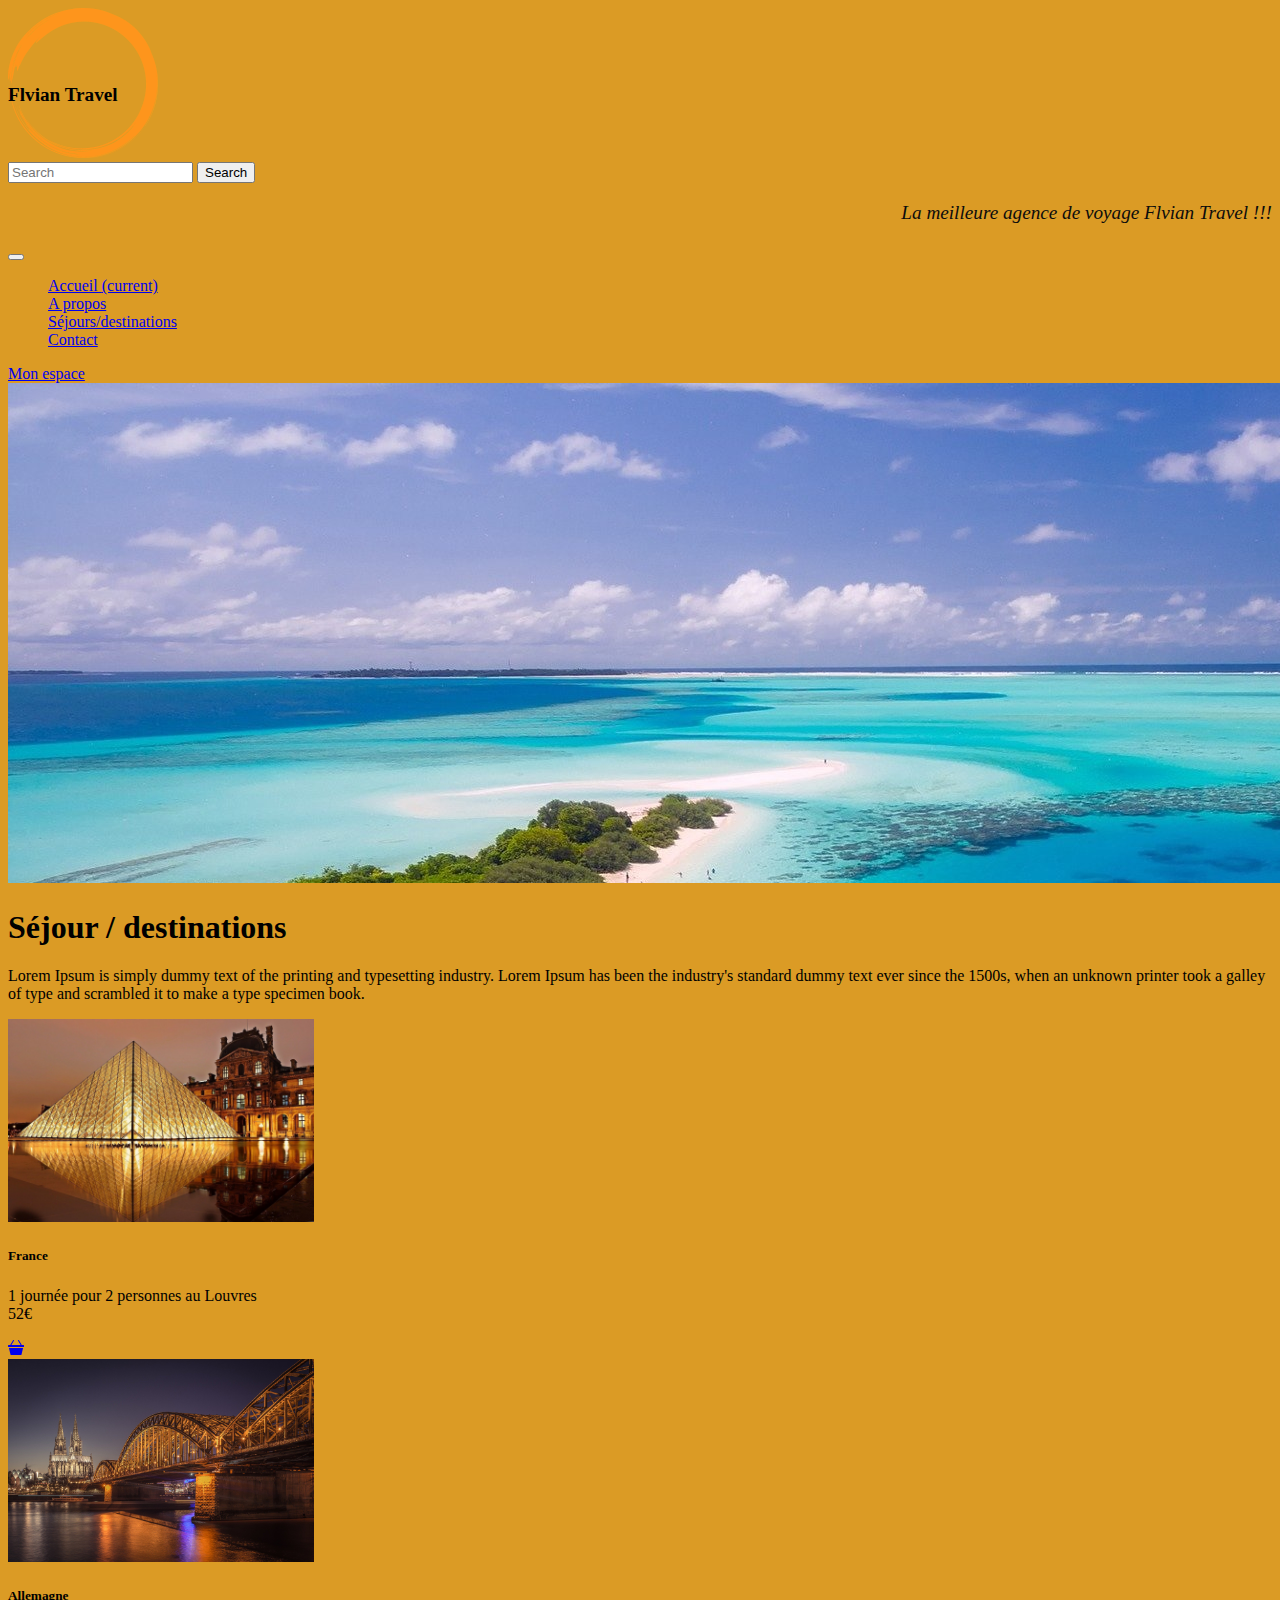
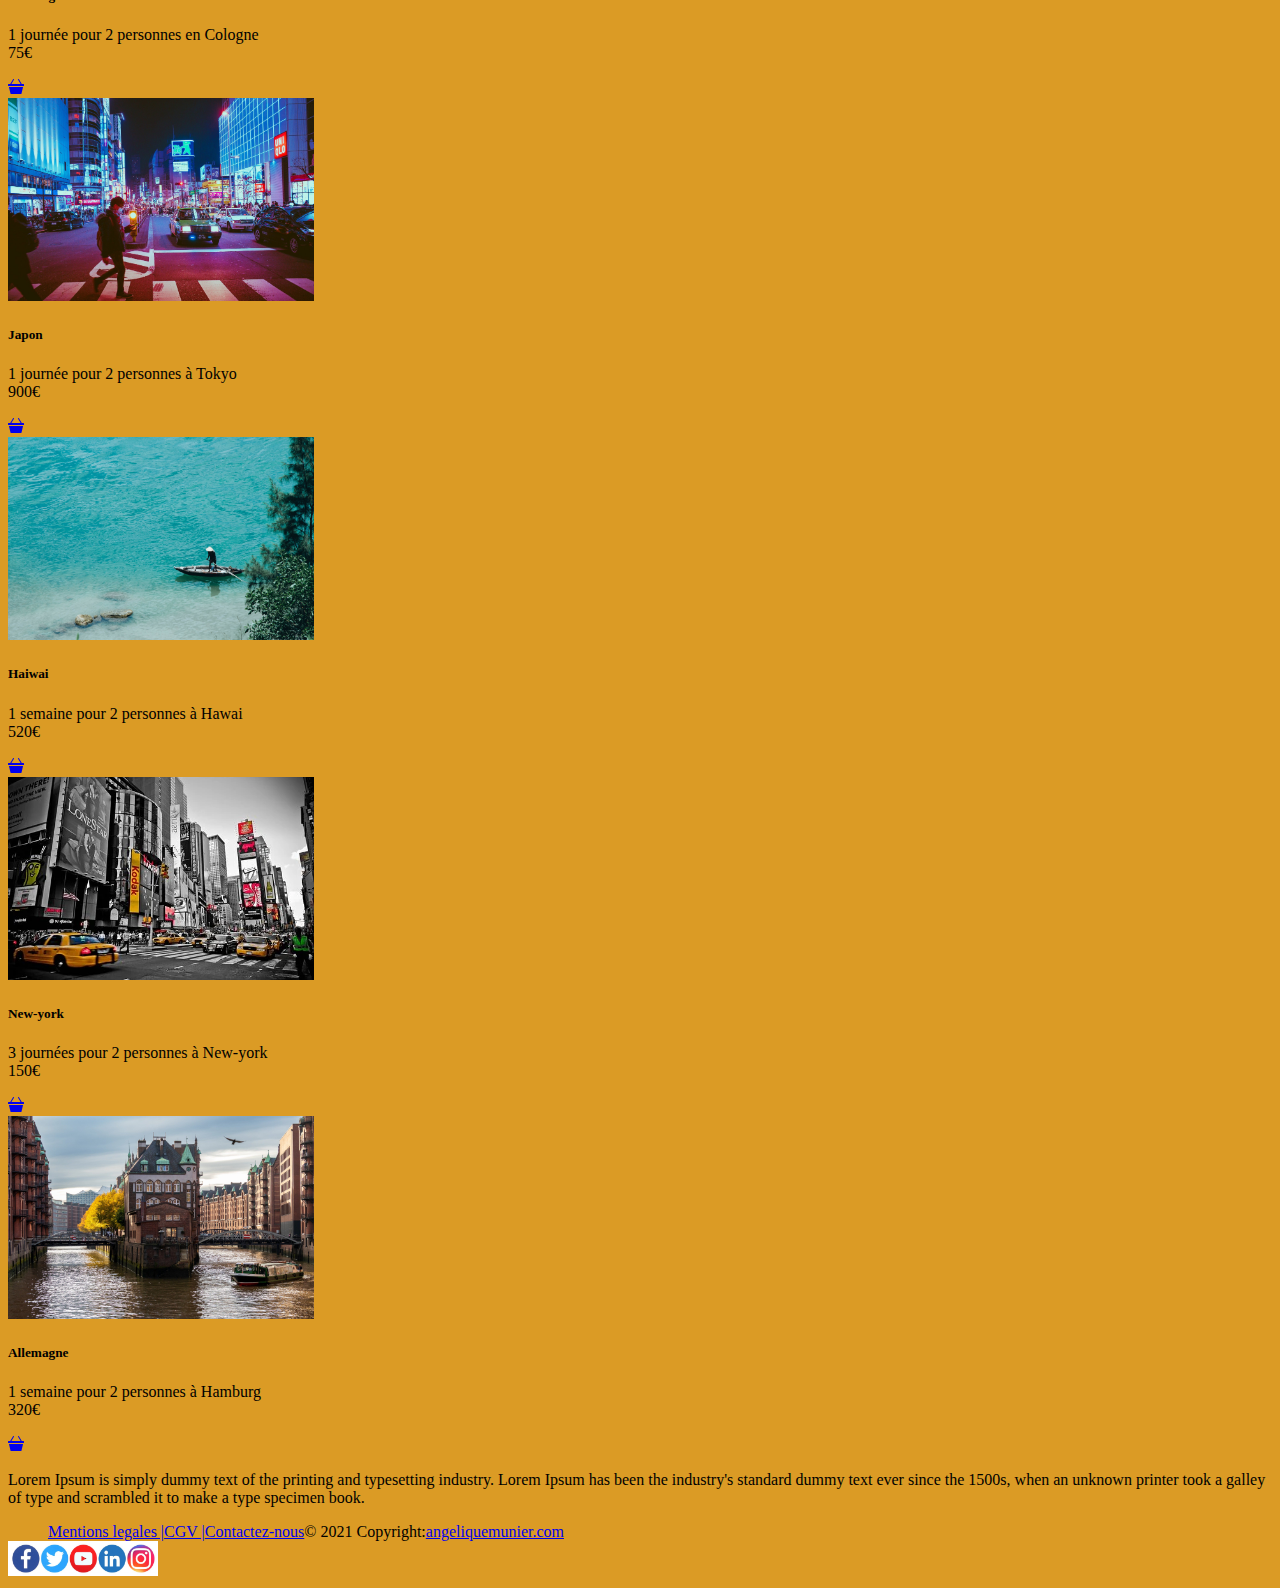
<file: sejours.html>
<!doctype html>
<html lang="fr">
  <head>
    <meta charset="utf-8">
    <meta charset="description">
    <meta name="title" content="FLVIAN - TRAVEL">
    <meta name="description" content="Agence de voyage">
    <meta name="keywords" content="voyage, partir, avions, trains, etranger">
    <meta name="robots" content="index, follow">
    <meta name="language" content="French">
    <meta name="author" content="Angélique MUNIER">
    <meta name="viewport" content="width=device-width, initial-scale=1">
    <title>FLVIAN - TRAVEL</title>
    <link rel="stylesheet" href="https://cdn.jsdelivr.net/npm/bootstrap@4.5.3/dist/css/bootstrap.min.css" integrity="sha384-TX8t27EcRE3e/ihU7zmQxVncDAy5uIKz4rEkgIXeMed4M0jlfIDPvg6uqKI2xXr2" crossorigin="anonymous">
    <link type="text/css" rel="stylesheet" href="style.css">
  </head>
  <body>
    <div class="container">
      <header class="py-2">
          <div class="navbar navbar-light  justify-content-between">
            <div class="row justify-content-center text-justify">
              <a href="index.html"><img src="img/LOGO1.png" alt="logo" width="150px" height="150px" class="img-fluid" /></a>
              <p style="position: absolute;top:65px;font-weight: bold;font-size: larger;">Flvian Travel</p>
            </div>
           
            <form class="form-inline">
              <input class="form-control mr-sm-2" type="search" placeholder="Search" aria-label="Search">
              <button class="btn btn-outline-warning my-2 my-sm-0" type="submit">Search</button>
            </form> 
           
          </div>
          <p style="display:flex;flex-direction: row-reverse;font-size: larger;font-style:italic;color: rgb(12, 12, 12);">La meilleure agence de voyage Flvian Travel !!!</p>
         
            <nav class="navbar navbar-expand-lg navbar-dark bg-dark">
              <button class="navbar-toggler" type="button" data-toggle="collapse" data-target="#navbarText" aria-controls="navbarText" aria-expanded="false" aria-label="Toggle navigation">
                <span class="navbar-toggler-icon"></span>
              </button>
                <div class="collapse navbar-collapse" id="navbarText">
                  <ul class="navbar-nav mr-auto">
                    <li class="nav-item ">
                      <a class="nav-link" href="index.html">Accueil <span class="sr-only">(current)</span></a>
                    </li>
                    <li class="nav-item">
                      <a class="nav-link" href="a_propos.html">A propos</a>
                    </li>
                    <li class="nav-item">
                      <li class="nav-item active">
                        <a class="nav-link" href="sejours.html">Séjours/destinations</a>
                      </li>
                      <li class="nav-item">
                        <a class="nav-link" href="contact.html">Contact</a>
                      </li>
                      
                  </ul>
                  <span class="navbar-text">
                    <a href="monespace.html">Mon espace</a>
                  </span>
                </div>
            </nav>
            <img src="img/voyage2.jpg"alt="voyage" class="img-fluid"/>
      </header>
      <main>
        <section class="m-4">

          <h1>Séjour / destinations</h1>
          <p>Lorem Ipsum is simply dummy text of the printing and typesetting industry. Lorem Ipsum has been the industry's standard dummy text ever since the 1500s, when an unknown printer took a galley of type and scrambled it to make a type specimen book. </p>
         
          <div class="row row-cols-1 row-cols-sm-3">
            <article class="col p-3">
                <div class="card">
                    <img src="img/building-gec582ab58_1280LOUVRE.jpg" alt="france" title="france" width="306px" height="203px" class="card-img-top rounded-lg">
                    <div class="card-body">
                       <h5 class="card-title">France</h5>
                                    <p class="card-text">1 journée pour 2 personnes au Louvres  <br>52€</p>
                                      <a href="#" class="btn btn-secondary">
                                        <svg xmlns="http://www.w3.org/2000/svg" width="16" height="16" fill="currentColor" class="bi bi-basket3-fill" viewBox="0 0 16 16">
                                        <path d="M5.757 1.071a.5.5 0 0 1 .172.686L3.383 6h9.234L10.07 1.757a.5.5 0 1 1 .858-.514L13.783 6H15.5a.5.5 0 0 1 .5.5v1a.5.5 0 0 1-.5.5H.5a.5.5 0 0 1-.5-.5v-1A.5.5 0 0 1 .5 6h1.717L5.07 1.243a.5.5 0 0 1 .686-.172zM2.468 15.426.943 9h14.114l-1.525 6.426a.75.75 0 0 1-.729.574H3.197a.75.75 0 0 1-.73-.574z"/>
                                        </svg>
                                      </a> 
                    </div>
                </div>
            </article>
            <article class="col p-3">
                <div class="card">
                    <img src="img/cologne-gba770f509_1920ALLEMAGNE.jpg" alt="allemagne" title="allemagne" width="306px" height="203px" class="card-img-top rounded-lg">
                    <div class="card-body">   
                                    <h5 class="card-title">Allemagne</h5>
                                      <p class="card-text">1 journée pour 2 personnes en Cologne <br> 75€</p>
                                        <a href="#" class="btn btn-secondary">
                                          <svg xmlns="http://www.w3.org/2000/svg" width="16" height="16" fill="currentColor" class="bi bi-basket3-fill" viewBox="0 0 16 16">
                                          <path d="M5.757 1.071a.5.5 0 0 1 .172.686L3.383 6h9.234L10.07 1.757a.5.5 0 1 1 .858-.514L13.783 6H15.5a.5.5 0 0 1 .5.5v1a.5.5 0 0 1-.5.5H.5a.5.5 0 0 1-.5-.5v-1A.5.5 0 0 1 .5 6h1.717L5.07 1.243a.5.5 0 0 1 .686-.172zM2.468 15.426.943 9h14.114l-1.525 6.426a.75.75 0 0 1-.729.574H3.197a.75.75 0 0 1-.73-.574z"/>
                                          </svg>
                                        </a> 
                                  </div>
                </div>
            </article>
            <article class="col p-3">
                <div class="card">
                    <img src="img/japan-gec4f547a0_1920.jpg" alt="japon" title="japon" width="306px" height="203px" class="card-img-top rounded-lg">
                     <div class="card-body">   
                                    <h5 class="card-title">Japon</h5>
                                      <p class="card-text">1 journée pour 2 personnes à Tokyo  <br>900€</p>
                                        <a href="#" class="btn btn-secondary">
                                          <svg xmlns="http://www.w3.org/2000/svg" width="16" height="16" fill="currentColor" class="bi bi-basket3-fill" viewBox="0 0 16 16">
                                          <path d="M5.757 1.071a.5.5 0 0 1 .172.686L3.383 6h9.234L10.07 1.757a.5.5 0 1 1 .858-.514L13.783 6H15.5a.5.5 0 0 1 .5.5v1a.5.5 0 0 1-.5.5H.5a.5.5 0 0 1-.5-.5v-1A.5.5 0 0 1 .5 6h1.717L5.07 1.243a.5.5 0 0 1 .686-.172zM2.468 15.426.943 9h14.114l-1.525 6.426a.75.75 0 0 1-.729.574H3.197a.75.75 0 0 1-.73-.574z"/>
                                          </svg>
                                        </a> 
                                  </div>
                </div>
            </article>
          </div><!--fin div class row-->


            <div class="row row-cols-1 row-cols-sm-3">
              <article class="col p-3">
                  <div class="card">
                      <img src="img/plage.jpg" alt="Haiwai" title="Haiwai" width="306px" height="203px" class="card-img-top rounded-lg">
                      <div class="card-body">   
                                <h5 class="card-title">Haiwai</h5>
                                  <p class="card-text">1 semaine pour 2 personnes à Hawai  <br>520€</p>
                                    <a href="#" class="btn btn-secondary">
                                      <svg xmlns="http://www.w3.org/2000/svg" width="16" height="16" fill="currentColor" class="bi bi-basket3-fill" viewBox="0 0 16 16">
                                      <path d="M5.757 1.071a.5.5 0 0 1 .172.686L3.383 6h9.234L10.07 1.757a.5.5 0 1 1 .858-.514L13.783 6H15.5a.5.5 0 0 1 .5.5v1a.5.5 0 0 1-.5.5H.5a.5.5 0 0 1-.5-.5v-1A.5.5 0 0 1 .5 6h1.717L5.07 1.243a.5.5 0 0 1 .686-.172zM2.468 15.426.943 9h14.114l-1.525 6.426a.75.75 0 0 1-.729.574H3.197a.75.75 0 0 1-.73-.574z"/>
                                      </svg>
                                    </a> 
                              </div>
                  </div>
              </article>
              <article class="col p-3">
                  <div class="card">
                      <img src="img/new-york-1819861__340.webp" alt="new-york" title="new-york" width="306px" height="203px" class="card-img-top rounded-lg">
                      <div class="card-body">   
                                  <h5 class="card-title">New-york</h5>
                                    <p class="card-text">3 journées pour 2 personnes à New-york <br>150€</p>
                                      <a href="#" class="btn btn-secondary">
                                        <svg xmlns="http://www.w3.org/2000/svg" width="16" height="16" fill="currentColor" class="bi bi-basket3-fill" viewBox="0 0 16 16">
                                        <path d="M5.757 1.071a.5.5 0 0 1 .172.686L3.383 6h9.234L10.07 1.757a.5.5 0 1 1 .858-.514L13.783 6H15.5a.5.5 0 0 1 .5.5v1a.5.5 0 0 1-.5.5H.5a.5.5 0 0 1-.5-.5v-1A.5.5 0 0 1 .5 6h1.717L5.07 1.243a.5.5 0 0 1 .686-.172zM2.468 15.426.943 9h14.114l-1.525 6.426a.75.75 0 0 1-.729.574H3.197a.75.75 0 0 1-.73-.574z"/>
                                        </svg>
                                      </a> 
                                </div>
              </article>
              <article class="col p-3">
                  <div class="card">
                      <img src="img/hamburg-gf6560d1d0_1920.jpg" alt="allemagne" title="allemagne" width="306px" height="203px" class="card-img-top rounded-lg">
                      <div class="card-body">   
                                  <h5 class="card-title">Allemagne</h5>
                                    <p class="card-text">1 semaine pour 2 personnes à Hamburg  <br>320€</p>
                                      <a href="#" class="btn btn-secondary">
                                        <svg xmlns="http://www.w3.org/2000/svg" width="16" height="16" fill="currentColor" class="bi bi-basket3-fill" viewBox="0 0 16 16">
                                        <path d="M5.757 1.071a.5.5 0 0 1 .172.686L3.383 6h9.234L10.07 1.757a.5.5 0 1 1 .858-.514L13.783 6H15.5a.5.5 0 0 1 .5.5v1a.5.5 0 0 1-.5.5H.5a.5.5 0 0 1-.5-.5v-1A.5.5 0 0 1 .5 6h1.717L5.07 1.243a.5.5 0 0 1 .686-.172zM2.468 15.426.943 9h14.114l-1.525 6.426a.75.75 0 0 1-.729.574H3.197a.75.75 0 0 1-.73-.574z"/>
                                        </svg>
                                      </a> 
                      </div>
              </article>
            </div><!--DIV CLASS ROW-->
        
                  

                        <p>Lorem Ipsum is simply dummy text of the printing and typesetting industry. Lorem Ipsum has been the industry's standard dummy text ever since the 1500s, when an unknown printer took a galley of type and scrambled it to make a type specimen book. </p>


            
        </main>
             
        <footer class="bg-dark text-center text-white">
           
          <div class="p-3">
            <ul class="navbar-text">
              <li style="list-style-type: none;float: left;"><a class="text-white m-2" href="#">Mentions legales |</a></li>
              <li style="list-style-type: none;float: left;"><a class="text-white " href="#">CGV |</a></li>
              <li style="list-style-type: none;float: left;"><a class="text-white m-2" href="#">Contactez-nous</a></li>
            </ul>
          </div>
          
          <div class="text-center p-3">© 2021 Copyright:<a class="text-white" href="#">angeliquemunier.com</a></div>

          
          <img src="img/icone_reseaux-sociaux-1024x234.jpg" width="150px" alt="sociaux"  class="img-fluid">
        
        </footer>
</div><!--div container-->
  <script src="https://code.jquery.com/jquery-3.5.1.slim.min.js" integrity="sha384-DfXdz2htPH0lsSSs5nCTpuj/zy4C+OGpamoFVy38MVBnE+IbbVYUew+OrCXaRkfj" crossorigin="anonymous"></script>
  <script src="https://cdn.jsdelivr.net/npm/popper.js@1.16.1/dist/umd/popper.min.js" integrity="sha384-9/reFTGAW83EW2RDu2S0VKaIzap3H66lZH81PoYlFhbGU+6BZp6G7niu735Sk7lN" crossorigin="anonymous"></script>
  <script src="https://cdn.jsdelivr.net/npm/bootstrap@4.5.3/dist/js/bootstrap.min.js" integrity="sha384-w1Q4orYjBQndcko6MimVbzY0tgp4pWB4lZ7lr30WKz0vr/aWKhXdBNmNb5D92v7s" crossorigin="anonymous"></script>
</body>
</html>
</file>
<file: style.css>
/*
Theme Name: flvian
Text Domain: twentytwenty
Version: 1.1
Requires at least: 4.7
Requires PHP: 5.2.4
Description: Our default theme for 2020 is designed to take full advantage of the flexibility of the block editor. Organizations and businesses have the ability to create dynamic landing pages with endless layouts using the group and column blocks. The centered content column and fine-tuned typography also makes it perfect for traditional blogs. 
Tags: blog, one-column, custom-background, custom-colors, custom-logo, custom-menu, editor-style, featured-images, footer-widgets, full-width-template, rtl-language-support, sticky-post, theme-options, threaded-comments, translation-ready, block-styles, wide-blocks, accessibility-ready
Author: the WordPress team
Author URI: https://wordpress.org/index.php
Theme URI: https://wordpress.org/themes/flvian/
License: GNU General Public License v2 or later
License URI: http://www.gnu.org/licenses/gpl-2.0.html
*/



body{
  background-color: rgb(219, 155, 37);
}
@media only screen and (max-width: 1199.98px) {

}

@media only screen and (max-width: 991.98px) {


}

@media only screen and (max-width: 767.98px) {

}


@media only screen and (max-width: 575.98px) {
 
}



/*Extra small devices (portrait phones, less than 576px)	max-width: 575.98px
Small devices (landscape phones, less than 768px)	max-width: 767.98px
Medium devices (tablets, less than 992px)	max-width: 991.98px
Large devices (desktops, less than 1200px)	max-width: 1199.98px*/

iframe{
  margin-bottom: 10px;;
}

.contact{
  margin: 30px;;
}

ul.profil{
 position: relative;
  top: -140px;
  left: 140px;

}
li{
  list-style-type: none;
}

.imgMargin{
  margin-bottom: 20px;
}

.cursor-pointer{
  cursor: pointer;
}
</file>
